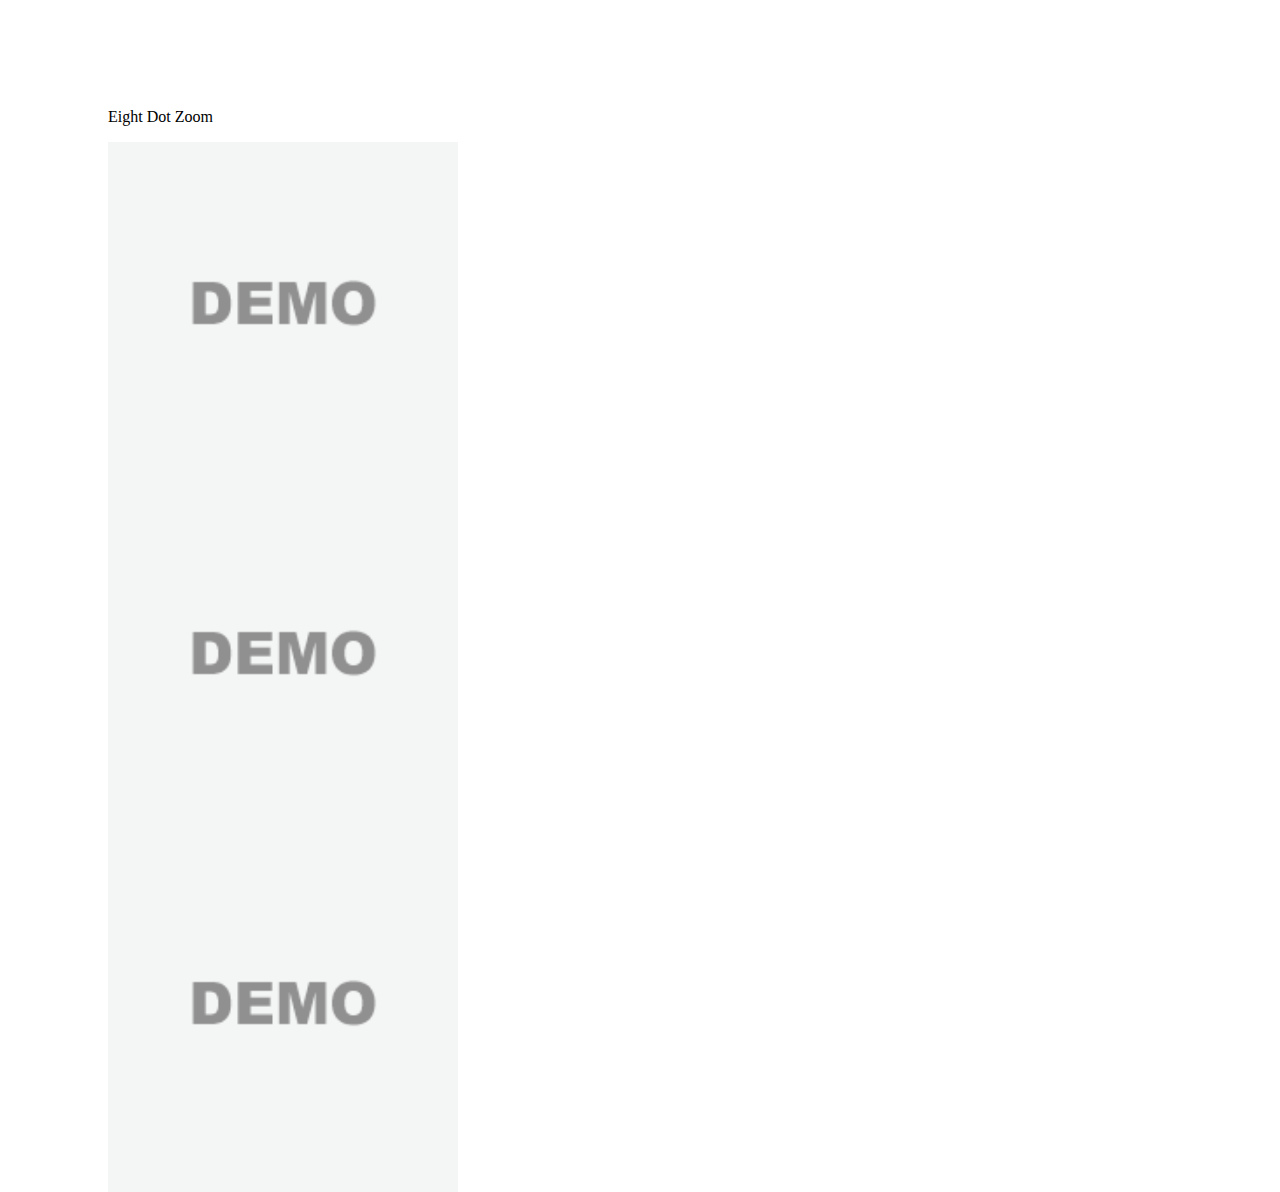
<file: demo/index.html>
<html>
  <head>
    <link rel="stylesheet" type="text/css" href="../src/8-dot-zoom.css">
    <style type="text/css">
    .move-element {
      position: relative;
      top: 100px;
      left: 100px;
      height: 350px;
      width: 350px;
    }
    </style>
  </head>
  <body>
    <div id="wrap-move-element" class="move-element">
      <p eight-dot-zoom>Eight Dot Zoom</p>
      <img src="img/demo.png" eight-dot-zoom/>
      <img src="img/demo.png" eight-dot-zoom/>
      <img src="img/demo.png" eight-dot-zoom/>
    </div>
    <script type="text/javascript" src="../src/8-dot-zoom.js"></script>
    <script type="text/javascript">
      // window.EightZoomSys.demarcation = 'parent';
      window.EightZoomSys.demarcation = document.getElementById('wrap-move-element');
      // window.EightZoomSys.demarcation = {
      //   top: 100,
      //   left: 100,
      //   width: 500,
      //   height: 500
      // }
    </script>
  </body>

</html>
</file>
<file: src/8-dot-zoom.css>
body {
  position: relative;
}

[eight-dot-zoom] {
  width: 100%;
}

.zoom-wrap {
  border: 1px dashed #ddd;
  box-sizing: border-box;
  cursor: move;
  display: none;
  height: 150px;
  left: 150px;
  position: absolute;
  top: 150px;
  width: 150px;
}

.zoom-anchor {
  background: #aaa;
  border-radius: 1px;
  height: 10px;
  position: absolute;
  width: 10px;
}

.zoom-nw {
  cursor: nwse-resize;
  left: -5px;
  top: -5px;
}

.zoom-n {
  cursor: ns-resize;
  left: 50%;
  margin-left: -5px;
  top: -5px;
}

.zoom-ne {
  cursor: nesw-resize;
  right: -5px;
  top: -5px;
}

.zoom-e {
  cursor: ew-resize;
  right: -5px;
  margin-top: -5px;
  top: 50%;
}

.zoom-se {
  bottom: -5px;
  cursor: nwse-resize;
  right: -5px;
}

.zoom-s {
  bottom: -5px;
  cursor: ns-resize;
  left: 50%;
  margin-left: -5px;
}

.zoom-sw {
  cursor: nesw-resize;
  left: -5px;
  bottom: -5px;
}

.zoom-w {
  cursor: ew-resize;
  left: -5px;
  margin-top: -5px;
  top: 50%;
}
</file>
